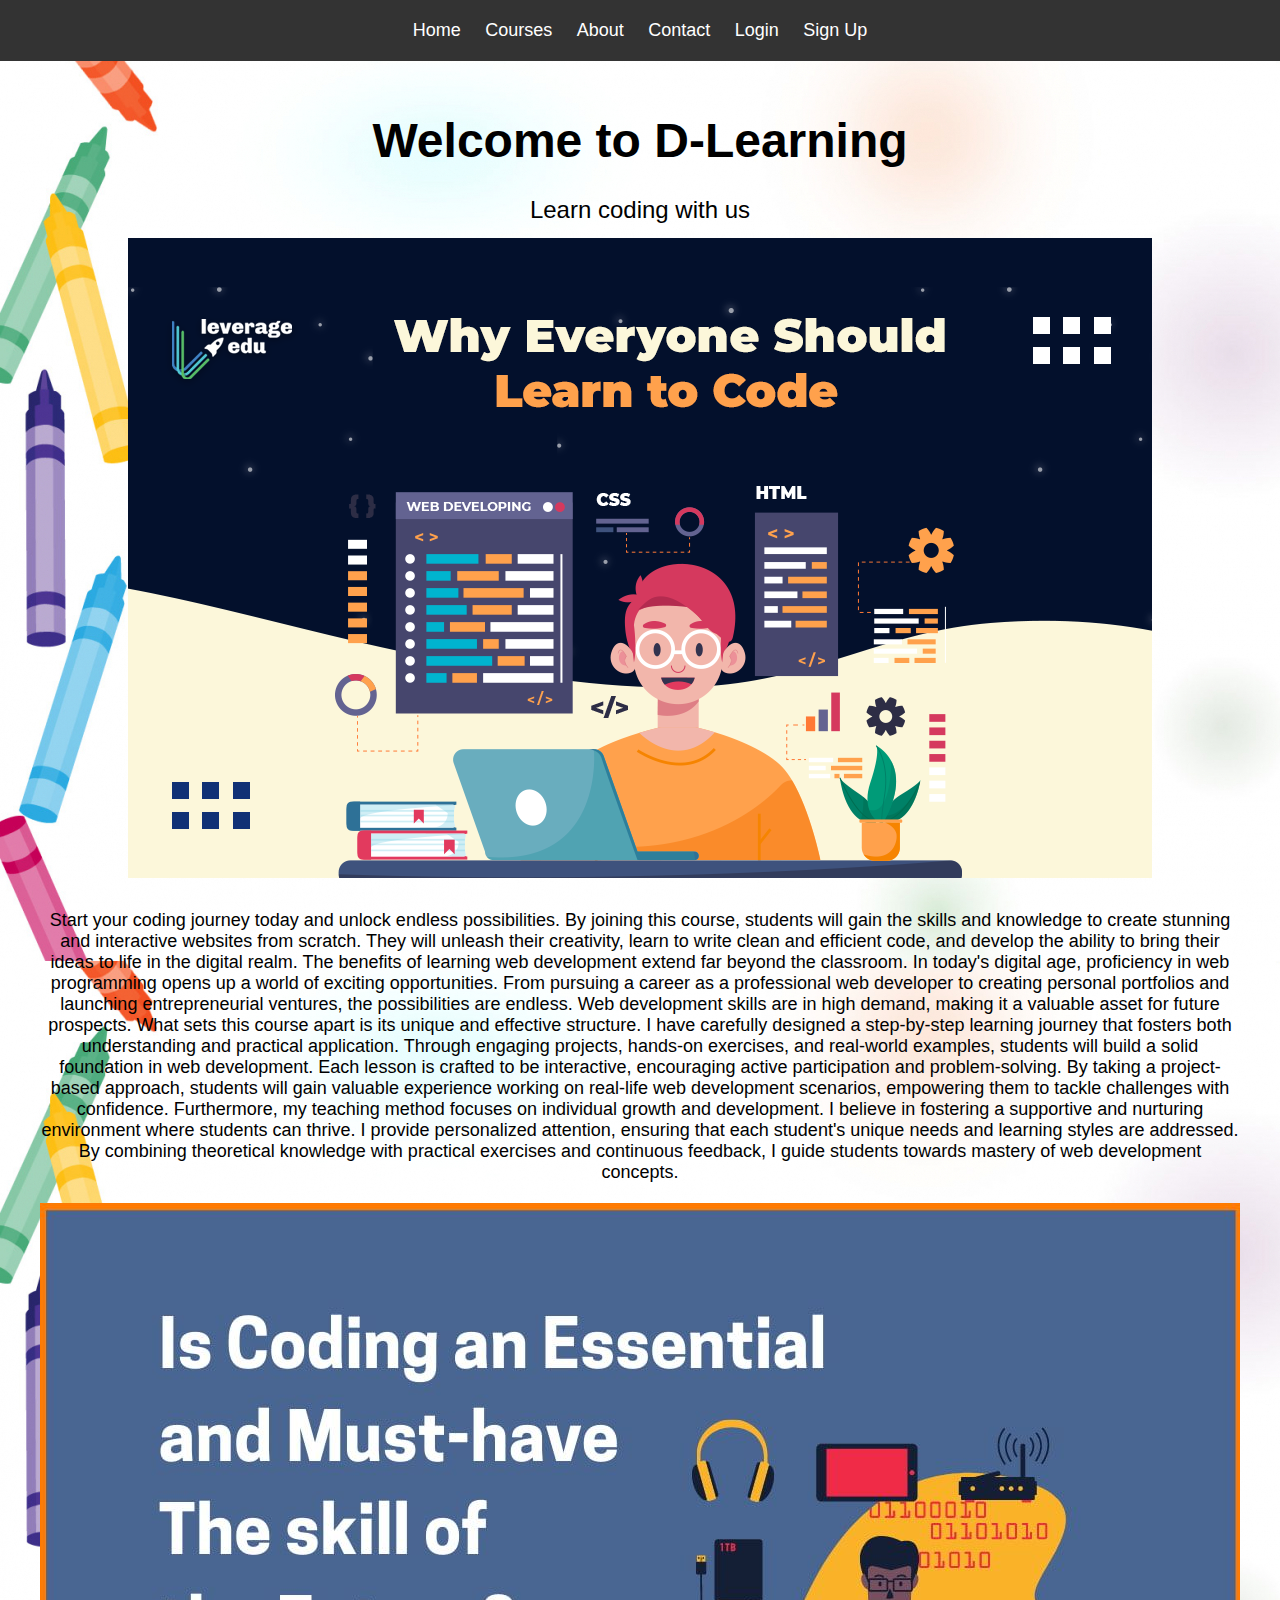
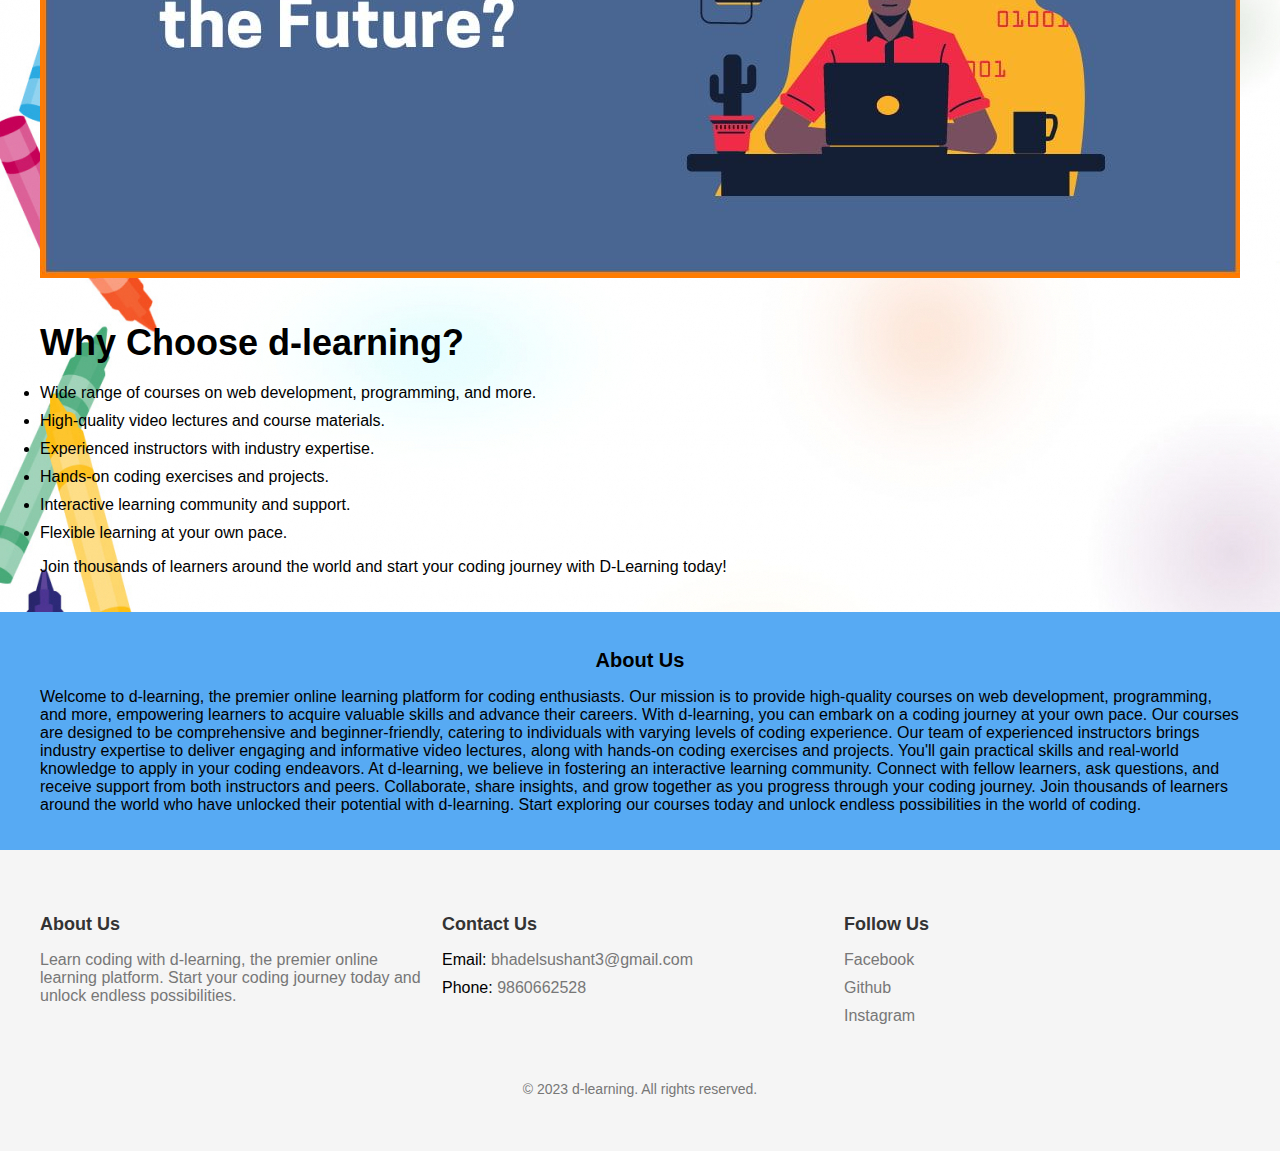
<file: index.html>
<!DOCTYPE html>
<html lang="en">

<head>
    <meta charset="UTF-8">
    <meta name="viewport" content="width=device-width, initial-scale=1.0">
    <title>D-Learning - Online Learning Platform</title>
    <link rel="stylesheet" href="style.css">
    <script src="script.js"></script>
    <link rel="stylesheet" href="https://cdnjs.cloudflare.com/ajax/libs/font-awesome/6.4.0/css/all.min.css" integrity="sha512-iecdLmaskl7CVkqkXNQ/ZH/XLlvWZOJyj7Yy7tcenmpD1ypASozpmT/E0iPtmFIB46ZmdtAc9eNBvH0H/ZpiBw==" crossorigin="anonymous" referrerpolicy="no-referrer"
    />
</head>

<body>
    <header>
        <nav>
            <ul class="navbar">
                <li><a href="#home">Home</a></li>
                <li><a href="#" onclick="toggleCourseMenu()">Courses</a>
                    <ul id="course-menu" class="dropdown-menu">


                        <li><a href="./course/web.html">HTML</a></li>
                        <li><a href="python.html">Python</a></li>
                        <li><a href="c.html">C</a></li>
                        <li><a href="java.html">JAVA</a></li>
                        <li><a href="c++.html">C++</a></li>
                        <li><a href="javascript.html">JavaScript</a></li>
                        <li><a href="css.html">CSS</a></li>


                    </ul>
                </li>
                <li><a href="#about">About</a></li>
                <li><a href="contact.html">Contact</a></li>
                <li><a href="#login">Login</a></li>
                <li><a href="#signup">Sign Up</a></li>
            </ul>
        </nav>
    </header>

    <main>
        <section id="home">
            <div class="container">
                <form action="">



                    <h1>Welcome to D-Learning
                    </h1>
                    <p class="code">Learn coding with us


                    </p>
                    <div class="images-container">
                        <img src="assest/images/2.png" alt="Coding Image 1">
                        <p class="journey">Start your coding journey today and unlock endless possibilities. By joining this course, students will gain the skills and knowledge to create stunning and interactive websites from scratch. They will unleash their creativity,
                            learn to write clean and efficient code, and develop the ability to bring their ideas to life in the digital realm. The benefits of learning web development extend far beyond the classroom. In today's digital age, proficiency
                            in web programming opens up a world of exciting opportunities. From pursuing a career as a professional web developer to creating personal portfolios and launching entrepreneurial ventures, the possibilities are endless. Web
                            development skills are in high demand, making it a valuable asset for future prospects. What sets this course apart is its unique and effective structure. I have carefully designed a step-by-step learning journey that fosters
                            both understanding and practical application. Through engaging projects, hands-on exercises, and real-world examples, students will build a solid foundation in web development. Each lesson is crafted to be interactive, encouraging
                            active participation and problem-solving. By taking a project-based approach, students will gain valuable experience working on real-life web development scenarios, empowering them to tackle challenges with confidence. Furthermore,
                            my teaching method focuses on individual growth and development. I believe in fostering a supportive and nurturing environment where students can thrive. I provide personalized attention, ensuring that each student's unique
                            needs and learning styles are addressed. By combining theoretical knowledge with practical exercises and continuous feedback, I guide students towards mastery of web development concepts.



                        </p>


                        <img src="assest/images/1.jpg" alt="Coding Image 2">
                    </div>

                    <h2 class="features">Why Choose d-learning?</h2>
                    <ul class="features-list">
                        <li>Wide range of courses on web development, programming, and more.</li>
                        <li>High-quality video lectures and course materials.</li>
                        <li>Experienced instructors with industry expertise.</li>
                        <li>Hands-on coding exercises and projects.</li>
                        <li>Interactive learning community and support.</li>
                        <li>Flexible learning at your own pace.</li>
                    </ul>
                    <p>Join thousands of learners around the world and start your coding journey with D-Learning today!</p>
            </div>
        </section>
    </main>

    <!-- Course Section-->

    <section id="course-details" style="display: none;">
        <div class="container">
            <h2 id="course-title"></h2>
            <p id="course-description"></p>
        </div>

    </section>



    <!-- About Section-->

    <section id="about">
        <div class="container">
            <h2 class="about">About Us</h2>
            <p>Welcome to d-learning, the premier online learning platform for coding enthusiasts. Our mission is to provide high-quality courses on web development, programming, and more, empowering learners to acquire valuable skills and advance their
                careers. With d-learning, you can embark on a coding journey at your own pace. Our courses are designed to be comprehensive and beginner-friendly, catering to individuals with varying levels of coding experience. Our team of experienced
                instructors brings industry expertise to deliver engaging and informative video lectures, along with hands-on coding exercises and projects. You'll gain practical skills and real-world knowledge to apply in your coding endeavors. At d-learning,
                we believe in fostering an interactive learning community. Connect with fellow learners, ask questions, and receive support from both instructors and peers. Collaborate, share insights, and grow together as you progress through your coding
                journey. Join thousands of learners around the world who have unlocked their potential with d-learning. Start exploring our courses today and unlock endless possibilities in the world of coding.
            </p>
        </div>
    </section>

    <!-- Contact Section -->
    <!--Footer-->
    <footer>
        <div class="container">
            <div class="footer-content">
                <div class="footer-column">
                    <h4>About Us</h4>
                    <p>Learn coding with d-learning, the premier online learning platform. Start your coding journey today and unlock endless possibilities.</p>
                </div>
                <div class="footer-column">
                    <h4>Contact Us</h4>
                    <ul>
                        <li>Email: <a href="mailto:bhadelsushant3@gmail.com">bhadelsushant3@gmail.com</a></li>
                        <li>Phone: <a href="tel:+919860662528">9860662528</a></li>
                    </ul>
                </div>
                <div class="footer-column">
                    <h4>Follow Us</h4>
                    <ul class="social-media-links">
                        <li><a href="https://www.facebook.com/profile.php?id=100086044917127" target="_blank">Facebook</a></li>
                        <li><a href="https://github.com/devil123-hub" target="_blank">Github</a></li>
                        <li><a href="https://www.instagram.com/bdlsushant/" target="_blank">Instagram</a></li>
                    </ul>
                </div>
            </div>
            <div class="footer-bottom">
                <p>&copy; 2023 d-learning. All rights reserved.</p>
            </div>
        </div>
    </footer>












    <script src="script.js"></script>
</body>

</html>
</file>
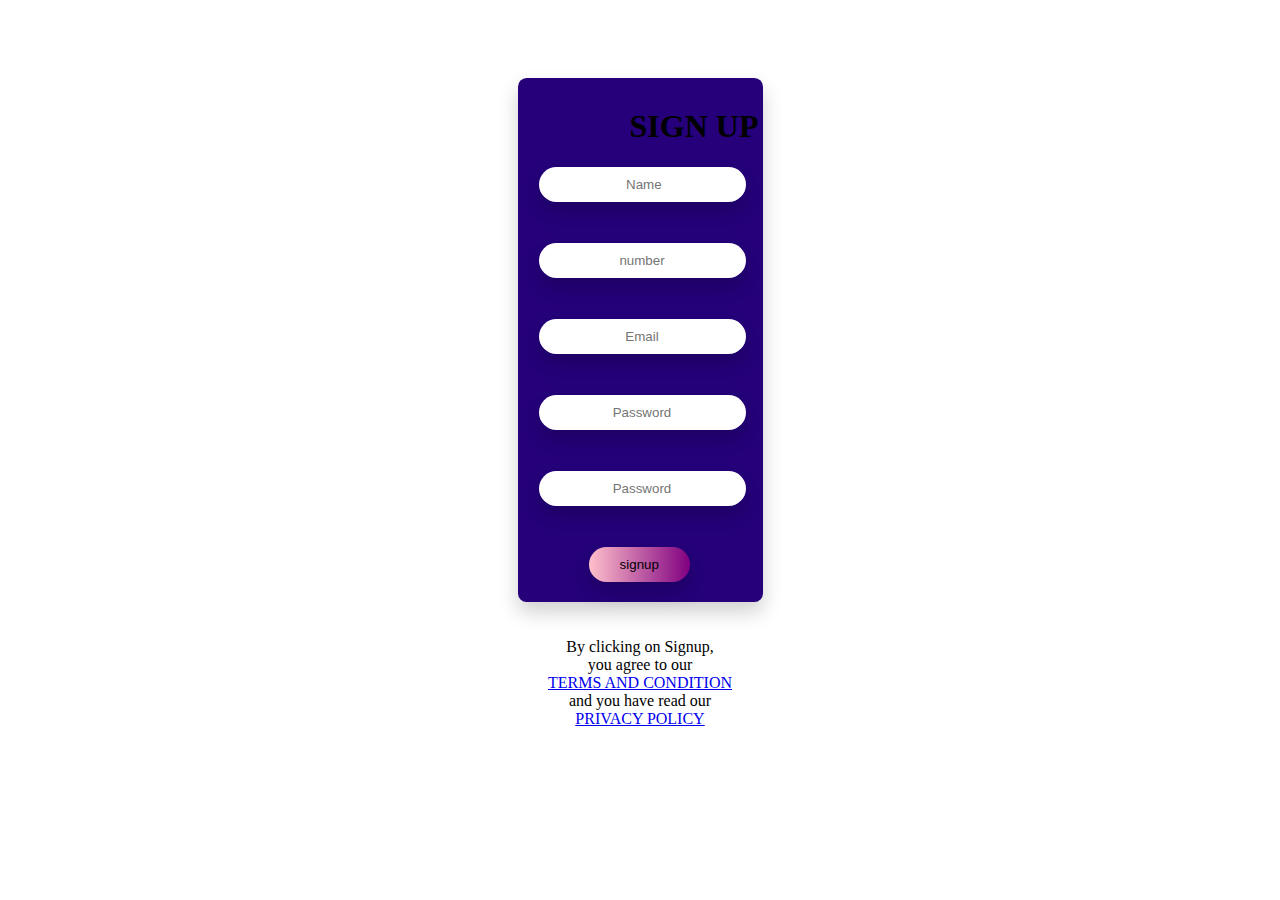
<file: signup.html>
<!DOCTYPE html>
<html lang="en">

<head>
    <meta charset="UTF-8">
    <meta name="viewport" content="width=device-width, initial-scale=1.0">
    <title>Signup</title>
    <link rel="stylesheet" href="signup.css">
</head>

<body>
    <div class="container">

        <form action="process-signup.php" method="post">
            <header class="header">
                <h1>SIGN UP</h1>
            </header>
            <div class="forms">
                <input id="name" class="form-group" name="name" type="text" placeholder=" Name">
            </div>

            <div class="forms">
                <input id="number" class="form-group" name="number" type="tel" placeholder="number">
            </div>

            <div class="forms">
                <input id="email" class="form-group" name="email" type="email" placeholder="Email">
            </div>

            <div class="forms">
                <input id="password" class="form-group" name="password" type="password" placeholder="Password">
            </div>
            <div class="forms">
                <input id="password_confirmation" class="form-group" name="password_confirmation" type="password" placeholder="Password">
            </div>

            <div class="forms">
                <button type="submit" id="signup">signup</button>
            </div>
        </form>
        <div>
            <p>By clicking on Signup,<br> you agree to our<br> <a href="#"> TERMS AND CONDITION </a><br> and you have read our<br> <a href="#"> PRIVACY POLICY </a></p>

        </div>
    </div>
</body>

</html>
</file>
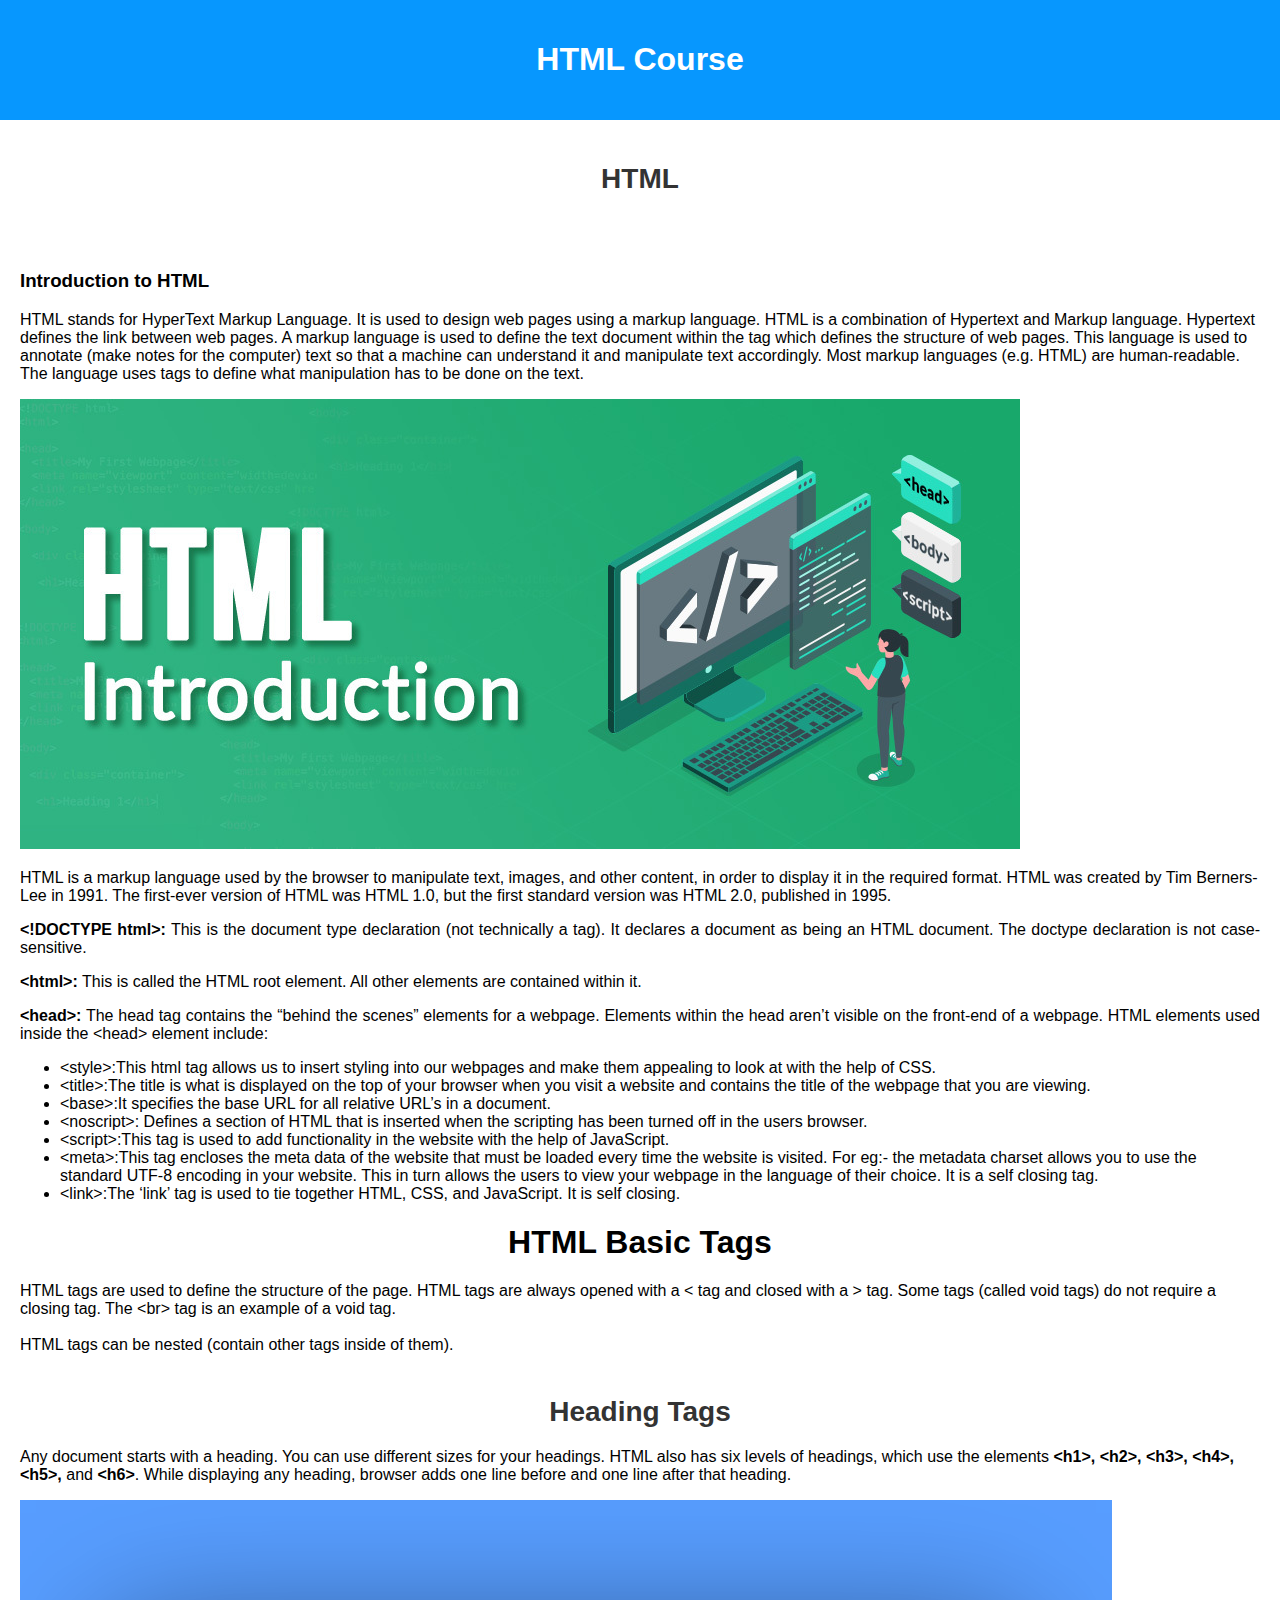
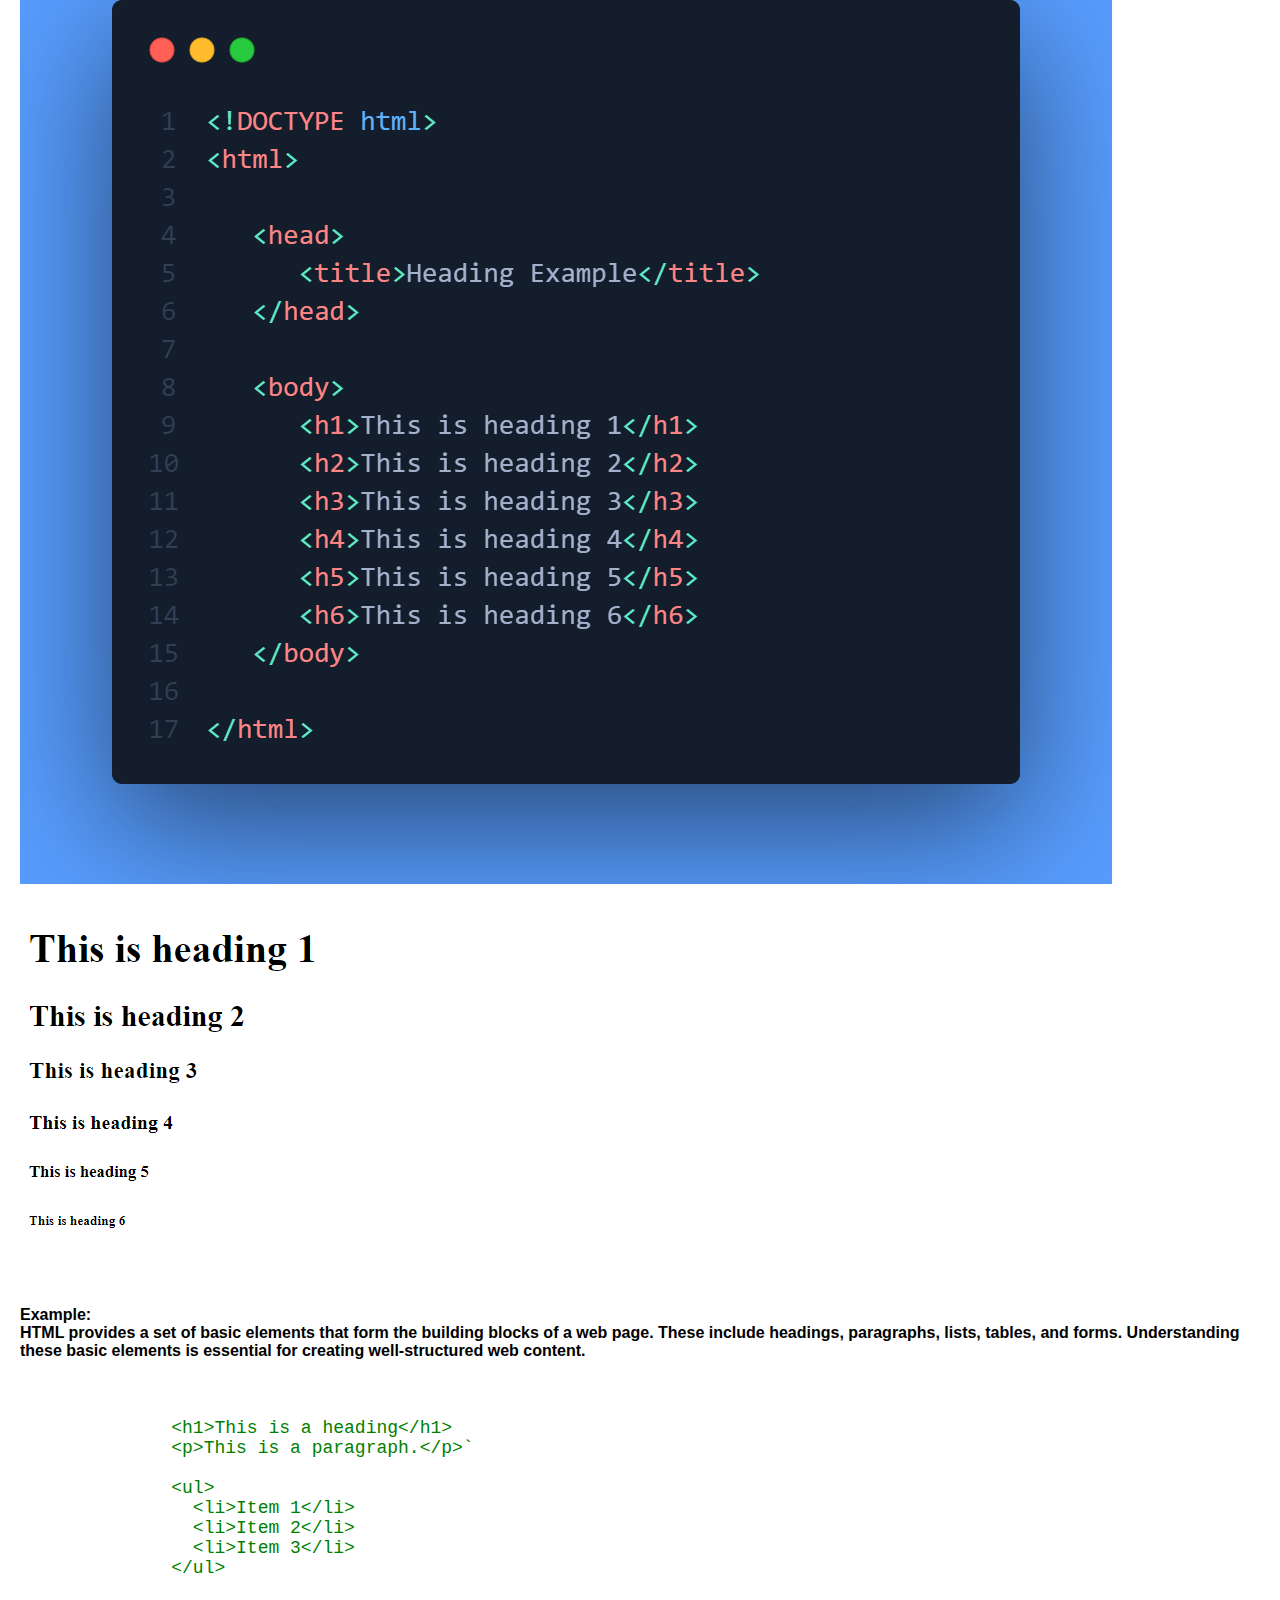
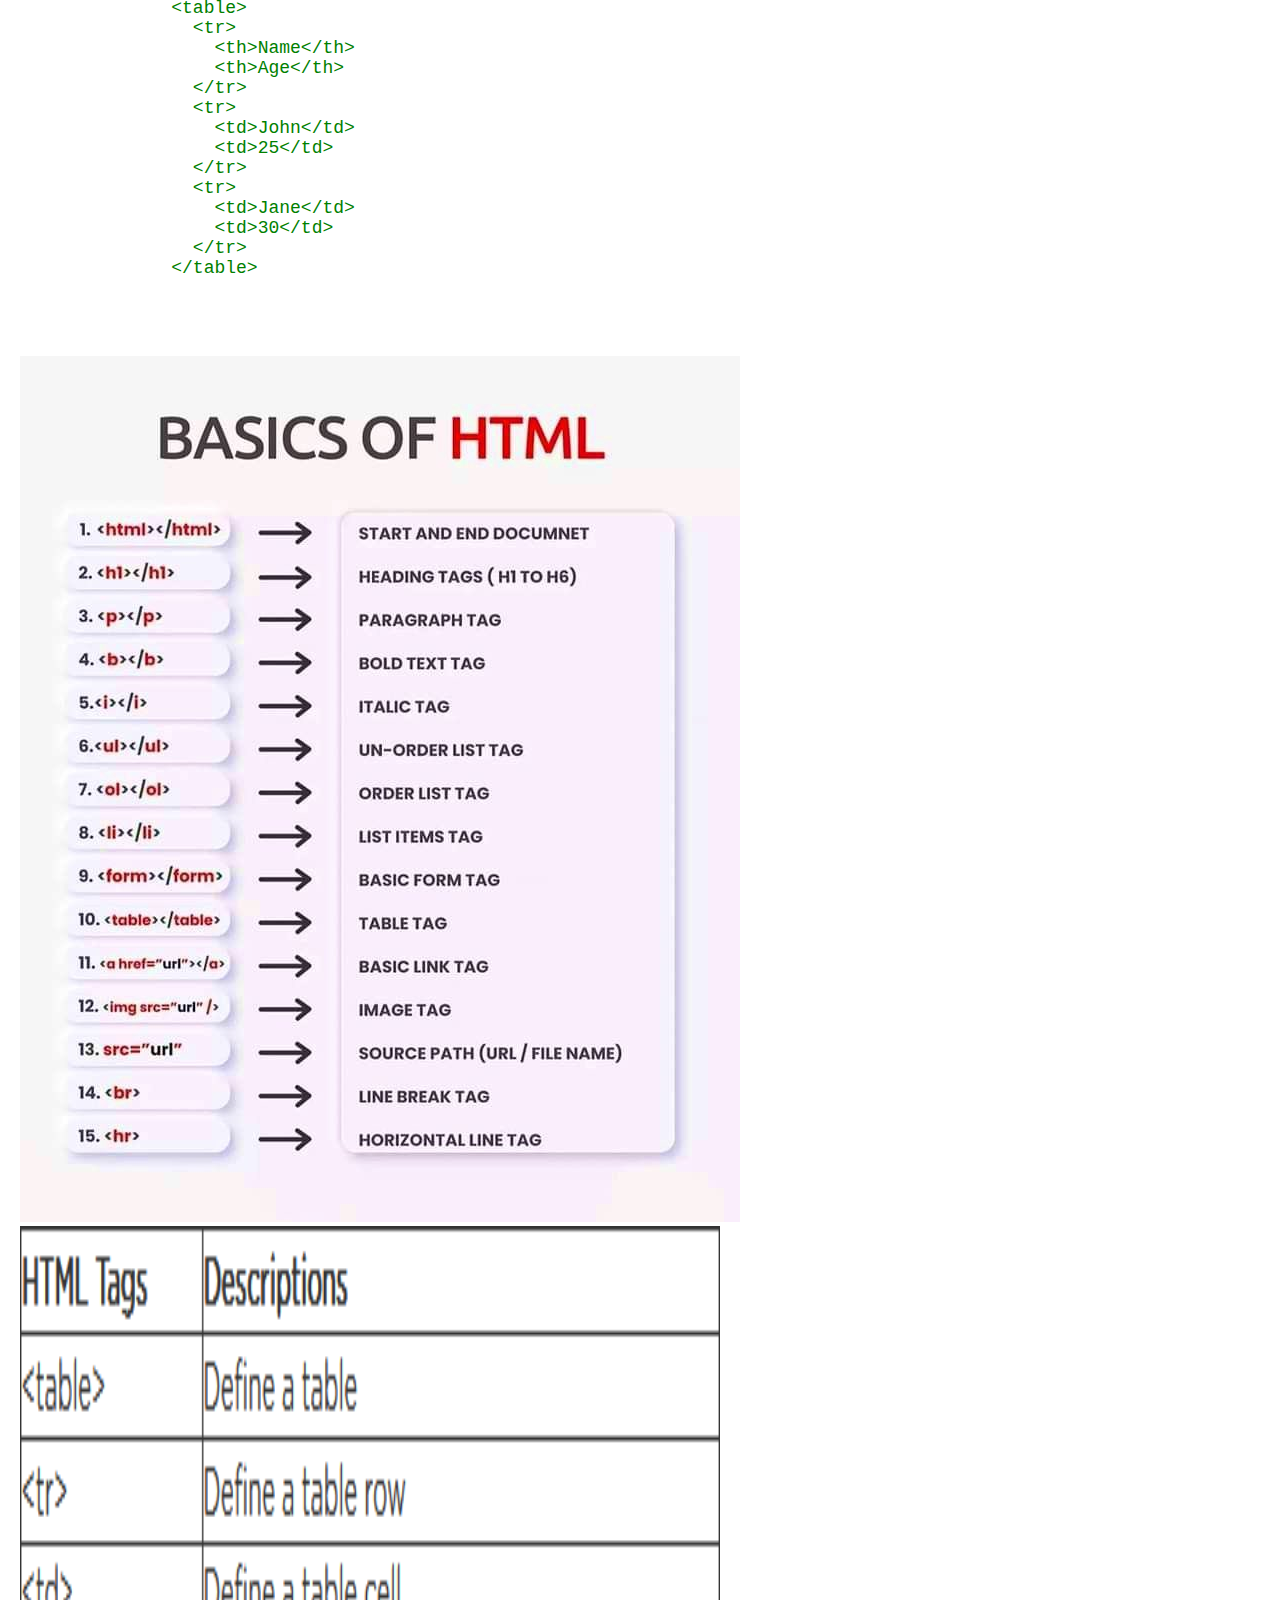
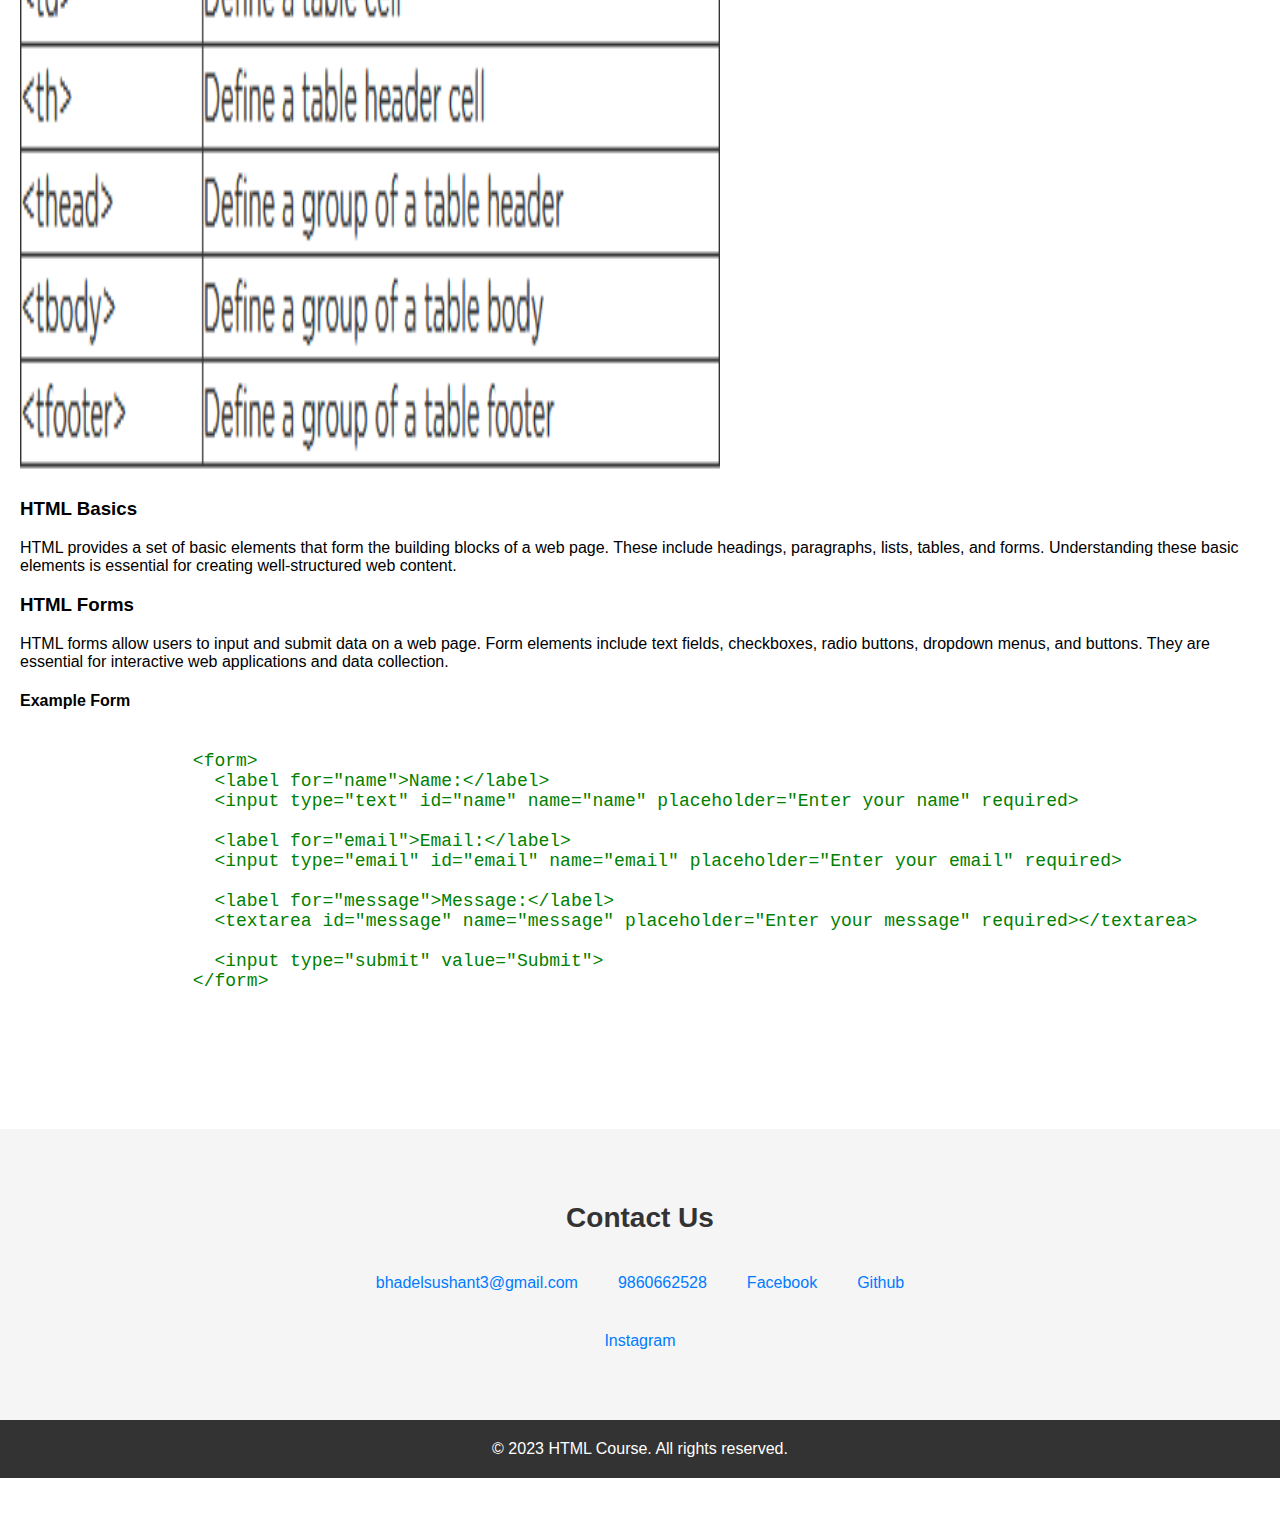
<file: web.html>
<!DOCTYPE html>
<html lang="en">

<head>
    <meta charset="UTF-8">
    <meta name="viewport" content="width=device-width, initial-scale=1.0">
    <title>HTML Course</title>
    <link rel="stylesheet" href="styles.css">

</head>

<body>
    <!-- The header section -->
    <header>
        <h1>HTML Course</h1>
    </header>

    <!-- The main content section -->
    <main>
        <h2>HTML</h2>
        <br>
        <br>
        <section>
            <h3>Introduction to HTML</h3>
            <p>HTML stands for HyperText Markup Language. It is used to design web pages using a markup language. HTML is a combination of Hypertext and Markup language. Hypertext defines the link between web pages. A markup language is used to define the
                text document within the tag which defines the structure of web pages. This language is used to annotate (make notes for the computer) text so that a machine can understand it and manipulate text accordingly. Most markup languages (e.g.
                HTML) are human-readable. The language uses tags to define what manipulation has to be done on the text.

            </p>

            <img src="assest/images/in.jpg" alt="Introduction">

            <p>HTML is a markup language used by the browser to manipulate text, images, and other content, in order to display it in the required format. HTML was created by Tim Berners-Lee in 1991. The first-ever version of HTML was HTML 1.0, but the first
                standard version was HTML 2.0, published in 1995.


            </p>
            <p style="text-align:justify"><strong>&lt;!DOCTYPE html&gt;</strong><strong>:</strong> This is the document type declaration (not technically a tag). It declares a document as being an HTML document. The doctype declaration is not case-sensitive.</p>
            <p style="text-align:justify"><strong>&lt;html&gt;</strong></a><strong>:</strong> This is called the HTML root element. All other elements are contained within it.</p>
            <p style="text-align:justify"><strong>&lt;head&gt;</strong></a><strong>:</strong> The head tag contains the “behind the scenes” elements for a webpage. Elements within the head aren’t visible on the front-end of a webpage. HTML elements used inside the &lt;head&gt; element
                include:&nbsp;
            </p>
            <ul>
                <li>&lt;style&gt;:This html tag allows us to insert styling into our webpages and make them appealing to look at with the help of CSS.</li>
                <li>&lt;title&gt;:The title is what is displayed on the top of your browser when you visit a website and contains the title of the webpage that you are viewing.</li>
                <li>&lt;base&gt;:It specifies the base URL for all relative URL’s in a document.</li>
                <li>&lt;noscript&gt;: Defines a section of HTML that is inserted when the scripting has been turned off in the users browser.</li>
                <li>&lt;script&gt;:This tag is used to add functionality in the website with the help of JavaScript.</li>
                <li>&lt;meta&gt;:This tag encloses the meta data of the website that must be loaded every time the website is visited. For eg:- the metadata charset allows you to use the standard UTF-8 encoding in your website. This in turn allows the users
                    to view your webpage in the language of their choice. It is a self closing tag.</li>
                <li>&lt;link&gt;:The ‘link’ tag is used to tie together HTML, CSS, and JavaScript. It is self closing.</li>
            </ul>



        </section>

        <section>
            <h1>HTML Basic Tags</h1>
            <p>HTML tags are used to define the structure of the page. HTML tags are always opened with a &lt; tag and closed with a &gt; tag. Some tags (called void tags) do not require a closing tag. The &lt;br&gt; tag is an example of a void tag.
                <br>

                <br> HTML tags can be nested (contain other tags inside of them).
                <br>
                <br>

                <h2>Heading Tags</h2>
                <p>Any document starts with a heading. You can use different sizes for your headings. HTML also has six levels of headings, which use the elements <b>&lt;h1&gt;, &lt;h2&gt;, &lt;h3&gt;, &lt;h4&gt;, &lt;h5&gt;,</b> and <b>&lt;h6&gt;</b>. While
                    displaying any heading, browser adds one line before and one line after that heading.</p>

                <img src="assest/images/h1.png" alt="heading">
                <br>
                <br>


                <img src="assest/images/he.png" alt="code" height="">
                <br>
                <b>Example: <br>
                    HTML provides a set of basic elements that form the building blocks of a web page. These include headings, paragraphs, lists, tables, and forms. Understanding these basic elements is essential for creating well-structured web content.
              
                </b>

                <pre><code>
              
              &lt;h1&gt;This is a heading&lt;/h1&gt;
              &lt;p&gt;This is a paragraph.&lt;/p&gt;`
              
              &lt;ul&gt;
                &lt;li&gt;Item 1&lt;/li&gt;
                &lt;li&gt;Item 2&lt;/li&gt;
                &lt;li&gt;Item 3&lt;/li&gt;
              &lt;/ul&gt;
              
              &lt;table&gt;
                &lt;tr&gt;
                  &lt;th&gt;Name&lt;/th&gt;
                  &lt;th&gt;Age&lt;/th&gt;
                &lt;/tr&gt;
                &lt;tr&gt;
                  &lt;td&gt;John&lt;/td&gt;
                  &lt;td&gt;25&lt;/td&gt;
                &lt;/tr&gt;
                &lt;tr&gt;
                  &lt;td&gt;Jane&lt;/td&gt;
                  &lt;td&gt;30&lt;/td&gt;
                &lt;/tr&gt;
              &lt;/table&gt;
              
              
            </code></pre>

                <img src="assest/images/tags.jpg" alt="html tags">
                <img src="assest/images/tables.png" alt="tables" height="850px" width="700px">
        </section>


        <section>
            <h3> HTML Basics</h3>
            <p>HTML provides a set of basic elements that form the building blocks of a web page. These include headings, paragraphs, lists, tables, and forms. Understanding these basic elements is essential for creating well-structured web content.</p>



        </section>

        <section>
            <h3> HTML Forms</h3>
            <p>HTML forms allow users to input and submit data on a web page. Form elements include text fields, checkboxes, radio buttons, dropdown menus, and buttons. They are essential for interactive web applications and data collection.</p>

            <h4>Example Form</h4>
            <pre>
              <code>
                &lt;form&gt;
                  &lt;label for="name"&gt;Name:&lt;/label&gt;
                  &lt;input type="text" id="name" name="name" placeholder="Enter your name" required&gt;
                  
                  &lt;label for="email"&gt;Email:&lt;/label&gt;
                  &lt;input type="email" id="email" name="email" placeholder="Enter your email" required&gt;
                  
                  &lt;label for="message"&gt;Message:&lt;/label&gt;
                  &lt;textarea id="message" name="message" placeholder="Enter your message" required&gt;&lt;/textarea&gt;
                  
                  &lt;input type="submit" value="Submit"&gt;
                &lt;/form&gt;
              </code> 
              
              
        
            </pre>
        </section>

    </main>

    <section id="contact">
        <div class="container">
            <h2>Contact Us</h2>
            <div class="contact-info">
                <div class="contact-item">
                    <i class="fas fa-envelope"></i>
                    <p><a href="mailto:bhadelsushant3@gmail.com">bhadelsushant3@gmail.com</a></p>
                </div>
                <div class="contact-item">
                    <i class="fas fa-phone"></i>
                    <p><a href="tel:+9779860662528">9860662528</a></p>
                </div>
                <div class="contact-item">
                    <i class="fab fa-facebook"></i>
                    <p><a href="https://www.facebook.com/profile.php?id=100086044917127">Facebook</a></p>
                </div>
                <div class="contact-item">
                    <i class="fab fa-github"></i>
                    <p><a href="https://github.com/devil123-hub">Github</a></p>
                </div>
                <div class="contact-item">
                    <i class="fab fa-instagram"></i>
                    <p><a href="https://www.instagram.com/bdlsushant/">Instagram</a></p>
                </div>
            </div>
        </div>
    </section>



    <!-- The footer section -->
    <footer>
        &copy; 2023 HTML Course. All rights reserved.
    </footer>
</body>

</html>
</file>
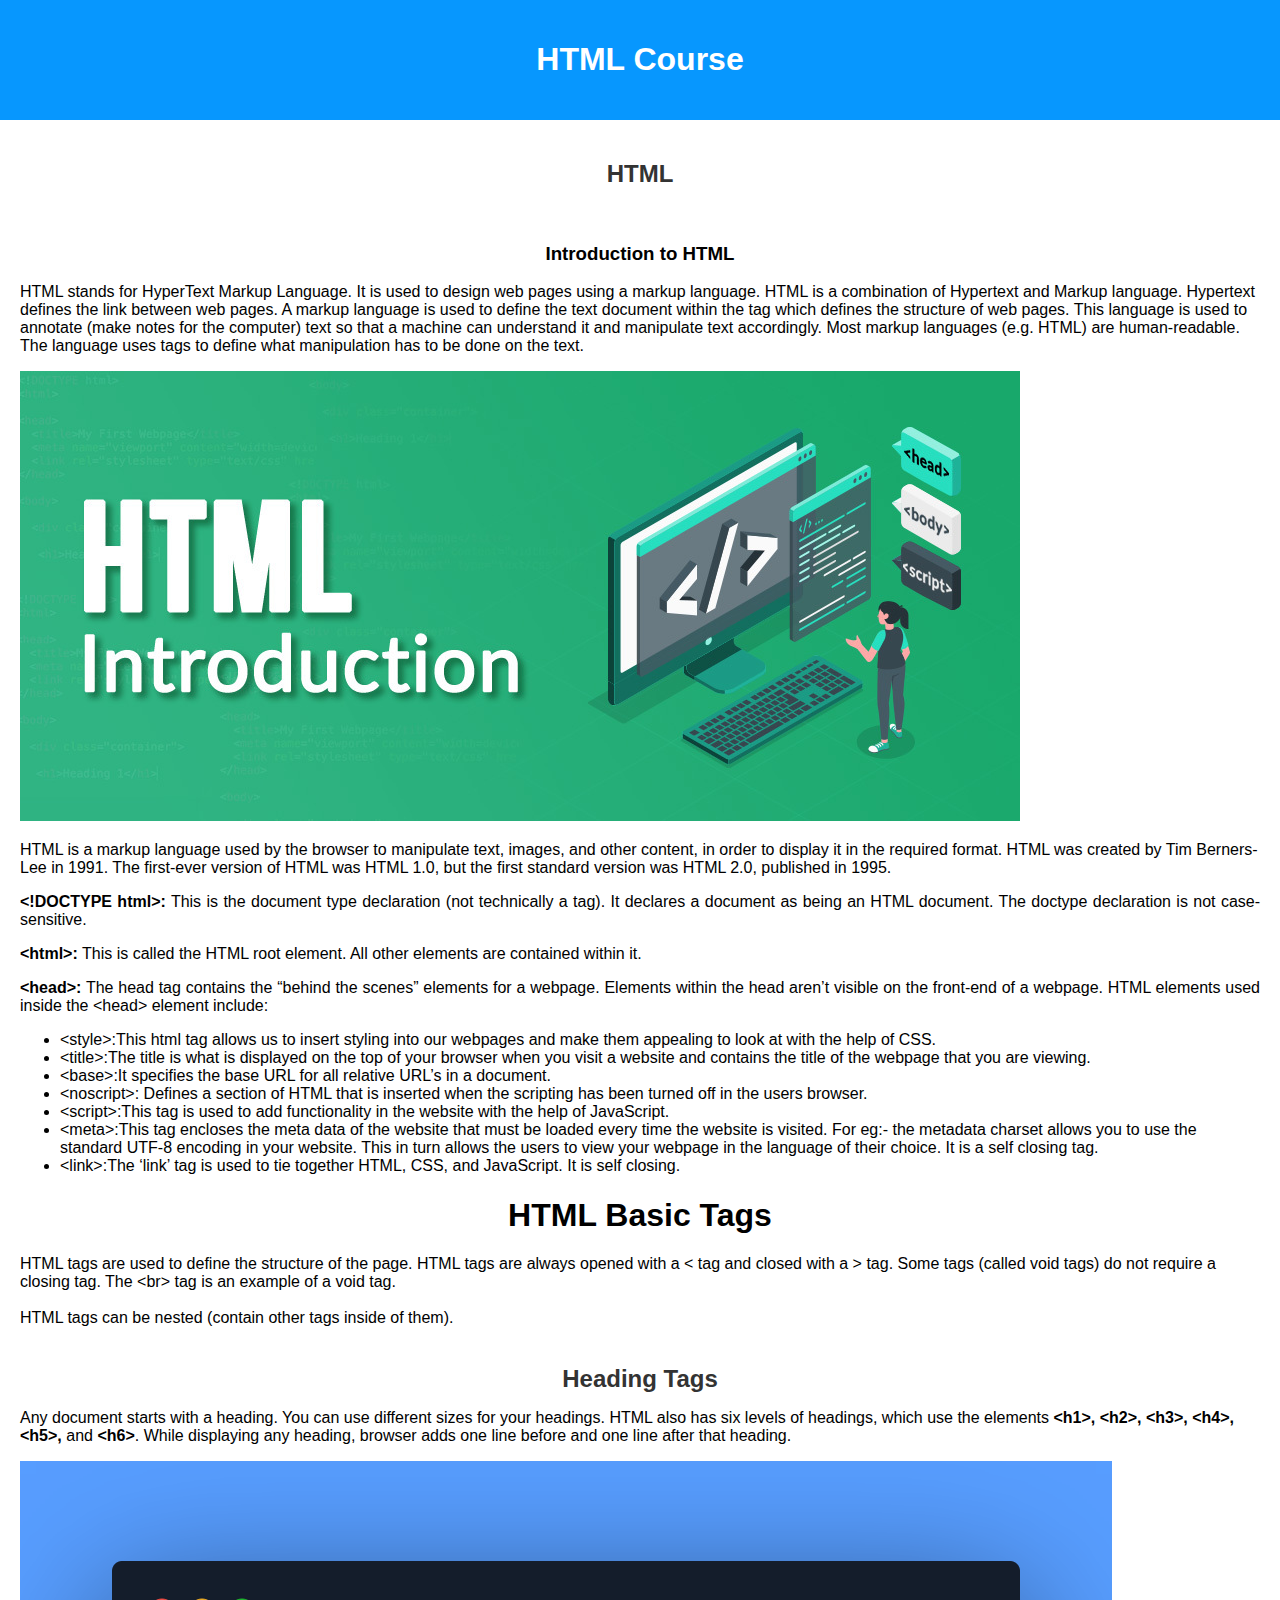
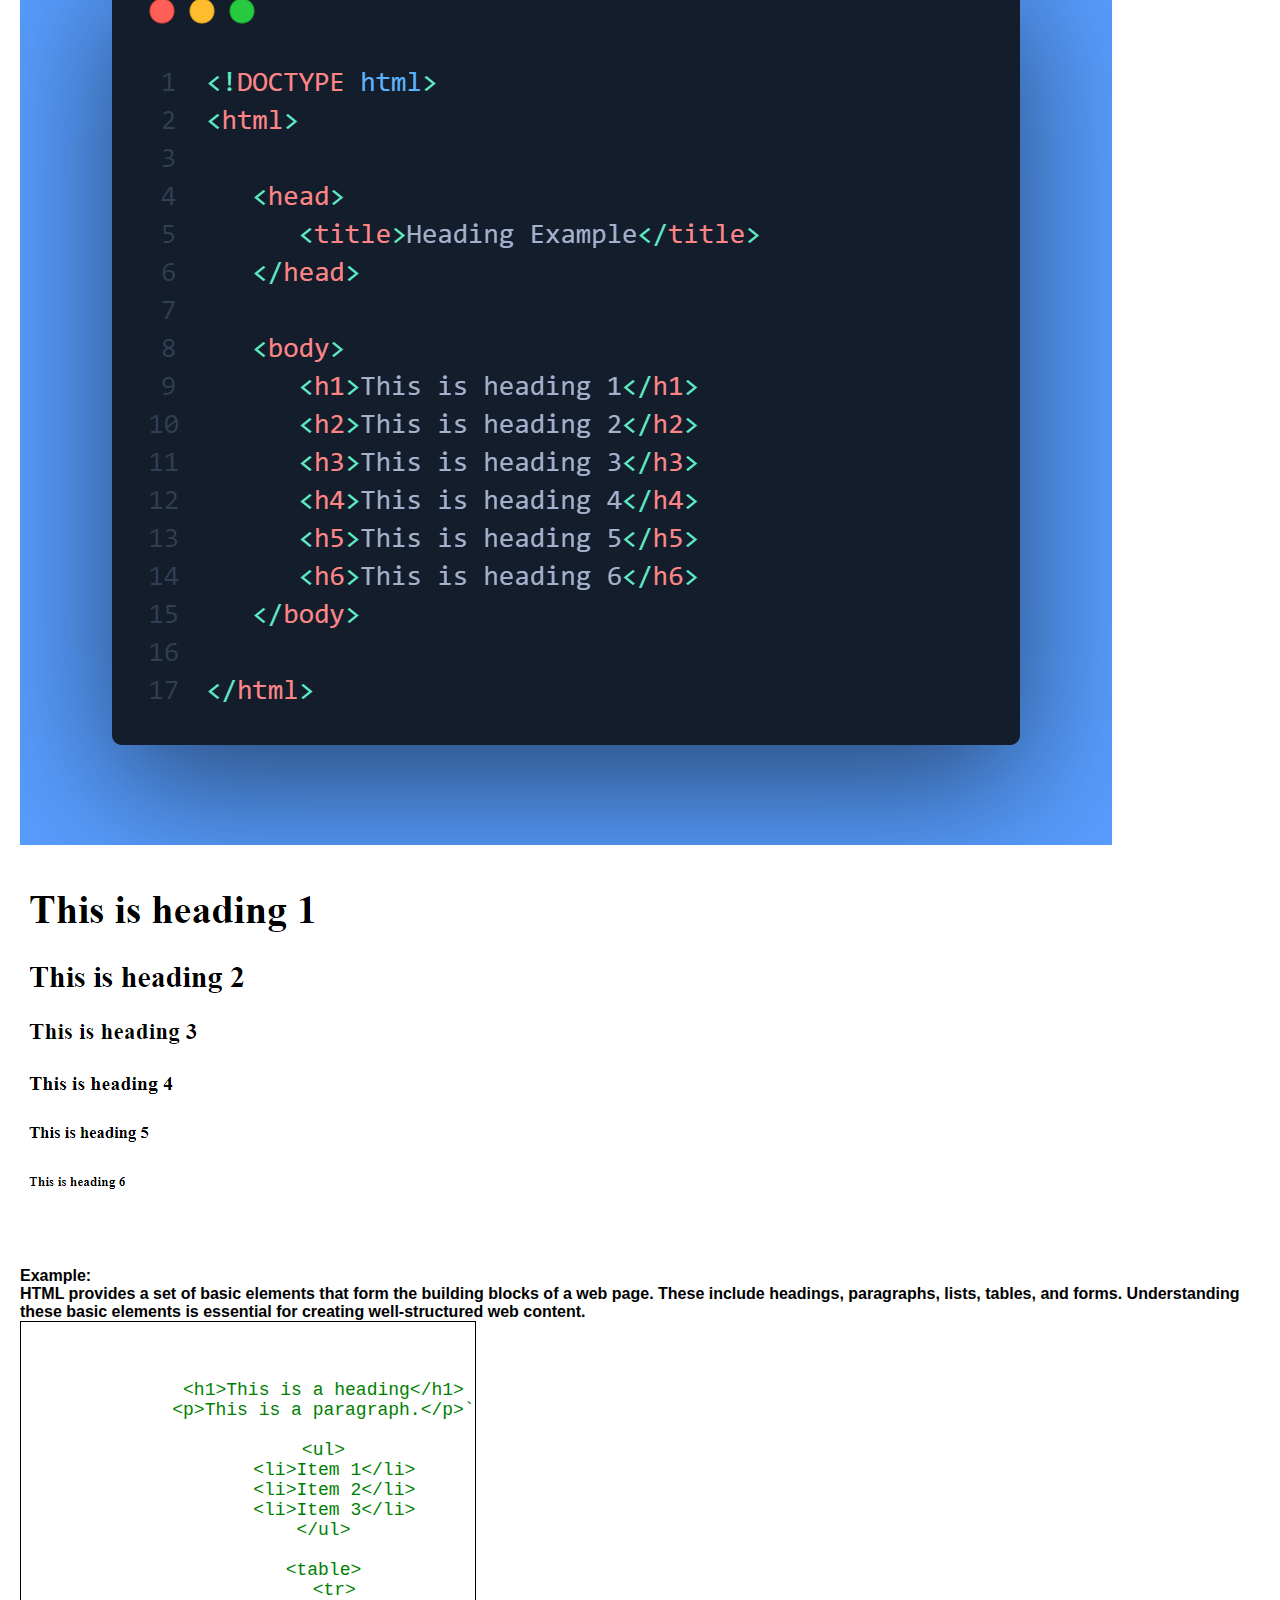
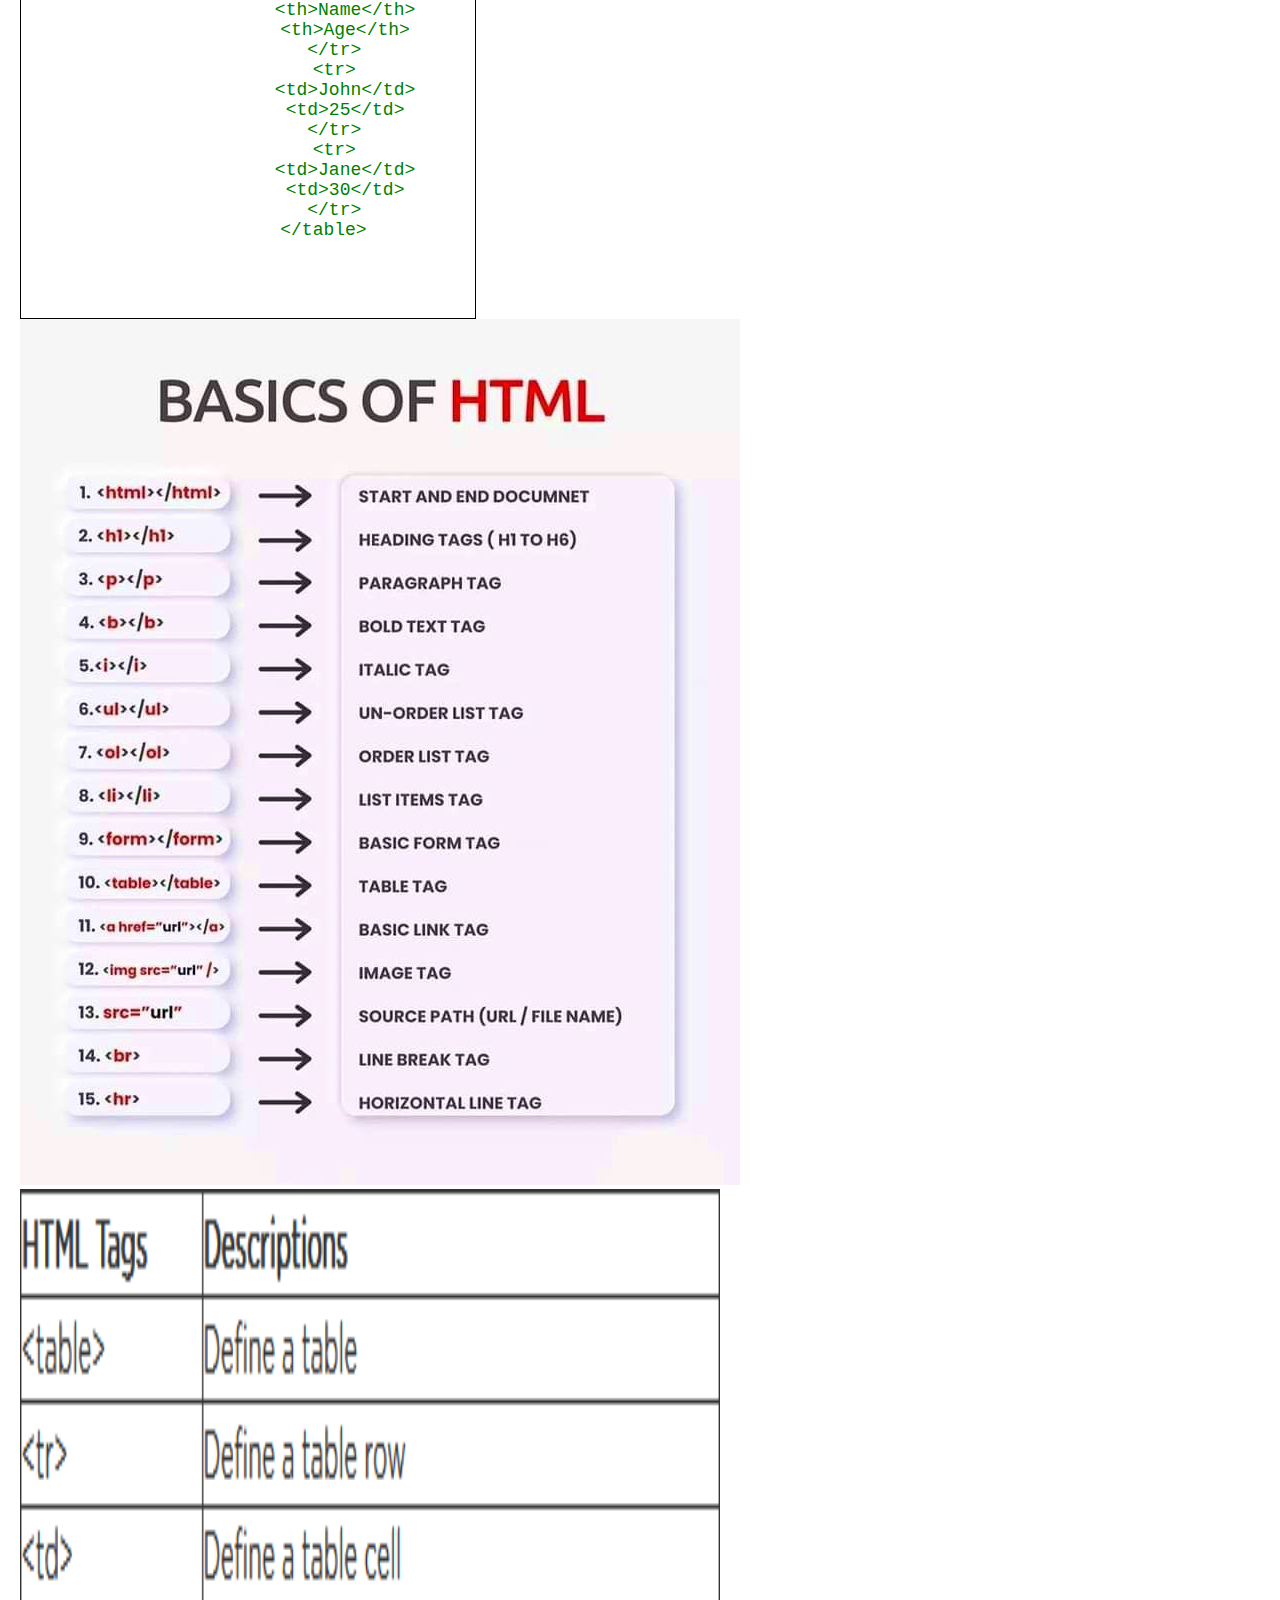
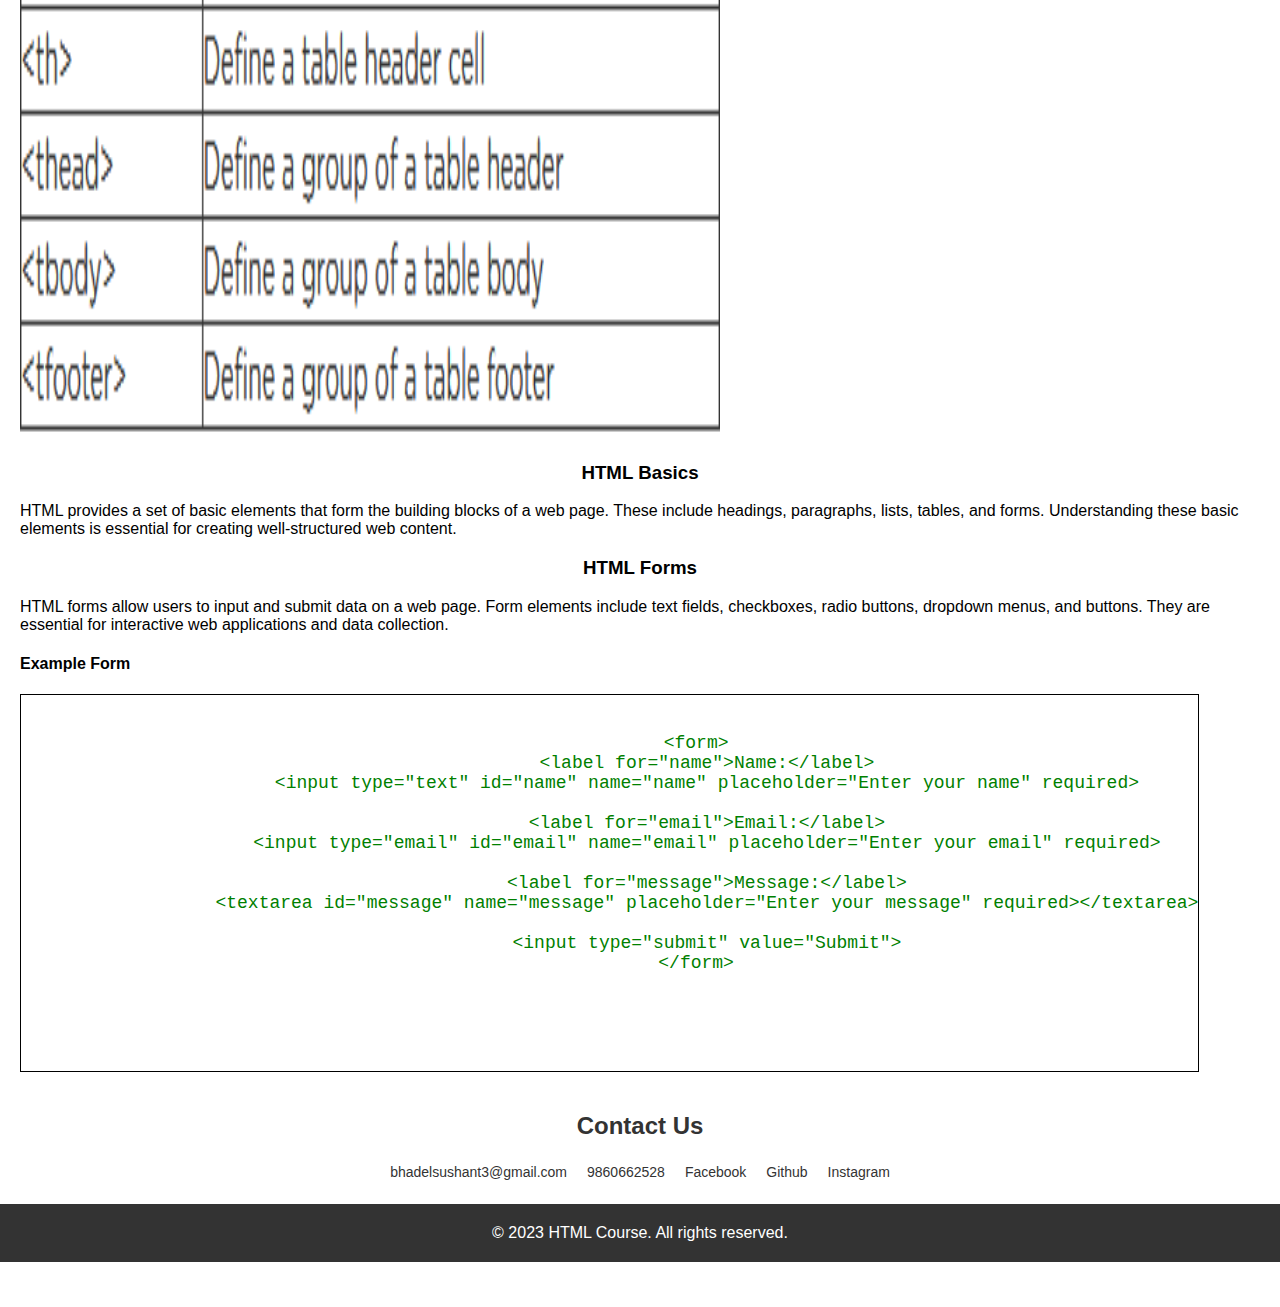
<file: course/web.html>
<!DOCTYPE html>
<html lang="en">

<head>
    <meta charset="UTF-8">
    <meta name="viewport" content="width=device-width, initial-scale=1.0">
    <title>HTML Course</title>
    <link rel="stylesheet" href="styles.css">

</head>

<body>
    <!-- The header section -->
    <header>
        <h1>HTML Course</h1>
    </header>

    <!-- The main content section -->
    <main>
        <h2>HTML</h2>
        <br>
        <br>
        <section>
            <h3>Introduction to HTML</h3>
            <p>HTML stands for HyperText Markup Language. It is used to design web pages using a markup language. HTML is a combination of Hypertext and Markup language. Hypertext defines the link between web pages. A markup language is used to define the
                text document within the tag which defines the structure of web pages. This language is used to annotate (make notes for the computer) text so that a machine can understand it and manipulate text accordingly. Most markup languages (e.g.
                HTML) are human-readable. The language uses tags to define what manipulation has to be done on the text.

            </p>

            <img src="in.jpg" alt="Introduction">

            <p>HTML is a markup language used by the browser to manipulate text, images, and other content, in order to display it in the required format. HTML was created by Tim Berners-Lee in 1991. The first-ever version of HTML was HTML 1.0, but the first
                standard version was HTML 2.0, published in 1995.


            </p>
            <p style="text-align:justify"><strong>&lt;!DOCTYPE html&gt;</strong><strong>:</strong> This is the document type declaration (not technically a tag). It declares a document as being an HTML document. The doctype declaration is not case-sensitive.</p>
            <p style="text-align:justify"><strong>&lt;html&gt;</strong></a><strong>:</strong> This is called the HTML root element. All other elements are contained within it.</p>
            <p style="text-align:justify"><strong>&lt;head&gt;</strong></a><strong>:</strong> The head tag contains the “behind the scenes” elements for a webpage. Elements within the head aren’t visible on the front-end of a webpage. HTML elements used inside the &lt;head&gt; element
                include:&nbsp;
            </p>
            <ul>
                <li>&lt;style&gt;:This html tag allows us to insert styling into our webpages and make them appealing to look at with the help of CSS.</li>
                <li>&lt;title&gt;:The title is what is displayed on the top of your browser when you visit a website and contains the title of the webpage that you are viewing.</li>
                <li>&lt;base&gt;:It specifies the base URL for all relative URL’s in a document.</li>
                <li>&lt;noscript&gt;: Defines a section of HTML that is inserted when the scripting has been turned off in the users browser.</li>
                <li>&lt;script&gt;:This tag is used to add functionality in the website with the help of JavaScript.</li>
                <li>&lt;meta&gt;:This tag encloses the meta data of the website that must be loaded every time the website is visited. For eg:- the metadata charset allows you to use the standard UTF-8 encoding in your website. This in turn allows the users
                    to view your webpage in the language of their choice. It is a self closing tag.</li>
                <li>&lt;link&gt;:The ‘link’ tag is used to tie together HTML, CSS, and JavaScript. It is self closing.</li>
            </ul>



        </section>

        <section>
            <h1>HTML Basic Tags</h1>
            <p>HTML tags are used to define the structure of the page. HTML tags are always opened with a &lt; tag and closed with a &gt; tag. Some tags (called void tags) do not require a closing tag. The &lt;br&gt; tag is an example of a void tag.
                <br>

                <br> HTML tags can be nested (contain other tags inside of them).
                <br>
                <br>

                <h2>Heading Tags</h2>
                <p>Any document starts with a heading. You can use different sizes for your headings. HTML also has six levels of headings, which use the elements <b>&lt;h1&gt;, &lt;h2&gt;, &lt;h3&gt;, &lt;h4&gt;, &lt;h5&gt;,</b> and <b>&lt;h6&gt;</b>. While
                    displaying any heading, browser adds one line before and one line after that heading.</p>

                <img src="h1.png" alt="heading">
                <br>
                <br>


                <img src="he.png" alt="code" height="">
                <br>
                <b>Example: <br>
                    HTML provides a set of basic elements that form the building blocks of a web page. These include headings, paragraphs, lists, tables, and forms. Understanding these basic elements is essential for creating well-structured web content.
              
                </b>
                <div class="container">
                    <div class="code1">
                        <pre><code>
              
              &lt;h1&gt;This is a heading&lt;/h1&gt;
              &lt;p&gt;This is a paragraph.&lt;/p&gt;`
              
              &lt;ul&gt;
                &lt;li&gt;Item 1&lt;/li&gt;
                &lt;li&gt;Item 2&lt;/li&gt;
                &lt;li&gt;Item 3&lt;/li&gt;
              &lt;/ul&gt;
              
              &lt;table&gt;
                &lt;tr&gt;
                  &lt;th&gt;Name&lt;/th&gt;
                  &lt;th&gt;Age&lt;/th&gt;
                &lt;/tr&gt;
                &lt;tr&gt;
                  &lt;td&gt;John&lt;/td&gt;
                  &lt;td&gt;25&lt;/td&gt;
                &lt;/tr&gt;
                &lt;tr&gt;
                  &lt;td&gt;Jane&lt;/td&gt;
                  &lt;td&gt;30&lt;/td&gt;
                &lt;/tr&gt;
              &lt;/table&gt;
              
              
            </code></pre>

                    </div>
                </div>

                <img src="tags.jpg" alt="">
                <img src="tables.png" alt="tables" height="850px" width="700px">
        </section>


        <section>
            <h3> HTML Basics</h3>
            <p>HTML provides a set of basic elements that form the building blocks of a web page. These include headings, paragraphs, lists, tables, and forms. Understanding these basic elements is essential for creating well-structured web content.</p>



        </section>

        <section>
            <h3> HTML Forms</h3>
            <p>HTML forms allow users to input and submit data on a web page. Form elements include text fields, checkboxes, radio buttons, dropdown menus, and buttons. They are essential for interactive web applications and data collection.</p>

            <h4>Example Form</h4>
            <div class="container">
                <div class="code1">
                    <pre>
              <code>
                &lt;form&gt;
                  &lt;label for="name"&gt;Name:&lt;/label&gt;
                  &lt;input type="text" id="name" name="name" placeholder="Enter your name" required&gt;
                  
                  &lt;label for="email"&gt;Email:&lt;/label&gt;
                  &lt;input type="email" id="email" name="email" placeholder="Enter your email" required&gt;
                  
                  &lt;label for="message"&gt;Message:&lt;/label&gt;
                  &lt;textarea id="message" name="message" placeholder="Enter your message" required&gt;&lt;/textarea&gt;
                  
                  &lt;input type="submit" value="Submit"&gt;
                &lt;/form&gt;
              </code> 
              </<div>
                
              </div>
              
        
            </pre>
        </section>

    </main>

    <section id="contact">
        <div class="container">
            <h2>Contact Us</h2>
            <div class="contact-info">
                <div class="contact-item">
                    <i class="fas fa-envelope"></i>
                    <p><a href="mailto:bhadelsushant3@gmail.com">bhadelsushant3@gmail.com</a></p>
                </div>
                <div class="contact-item">
                    <i class="fas fa-phone"></i>
                    <p><a href="tel:+9779860662528">9860662528</a></p>
                </div>
                <div class="contact-item">
                    <i class="fab fa-facebook"></i>
                    <p><a href="https://www.facebook.com/profile.php?id=100086044917127">Facebook</a></p>
                </div>
                <div class="contact-item">
                    <i class="fab fa-github"></i>
                    <p><a href="https://github.com/devil123-hub">Github</a></p>
                </div>
                <div class="contact-item">
                    <i class="fab fa-instagram"></i>
                    <p><a href="https://www.instagram.com/bdlsushant/">Instagram</a></p>
                </div>
            </div>
        </div>
    </section>



    <!-- The footer section -->
    <footer>
        &copy; 2023 HTML Course. All rights reserved.
    </footer>
</body>

</html>
</file>
<file: style.css>
/* Body */

body {
    font-family: Arial, sans-serif;
    background-color: #f7f7f7;
    margin: 0;
    padding: 0;
}


/* Header */

header {
    background-color: #333;
    color: #fff;
    padding: 20px;
}

.navbar {
    list-style: none;
    margin: 0;
    padding: 0;
    text-align: center;
}

.navbar li {
    display: inline-block;
    margin: 0 10px;
}

.navbar li a {
    color: #fff;
    text-decoration: none;
    font-size: 18px;
}

.navbar li a:hover {
    color: #f9c453;
}


/* Main Content */

main {
    padding: 20px;
    background-image: url("assest/images/temp2.jpg");
}

.container {
    max-width: 960px;
    margin: 0 auto;
}

h1 {
    font-size: 48px;
    color: #000000;
    margin-bottom: 20px;
    text-align: center;
}

.journey {
    font-size: 18px;
    margin-bottom: 20px;
    color: #000000;
}

.code {
    font-size: 24px;
    color: #000000;
    line-height: 1.5;
    margin-bottom: 10px;
    text-align: center;
}

.features {
    font-size: 36px;
    color: #000000;
    margin-bottom: 20px;
}

.features-list {
    margin: 0;
    padding: 0;
}

.features-list li {
    margin-bottom: 10px;
}

.images-container {
    text-align: center;
    margin-bottom: 20px;
}

.images-container img {
    max-width: 100%;
    height: auto;
    margin-bottom: 10px;
}


/* Course Section */

.dropdown-menu {
    display: none;
    position: absolute;
    background-color: #000000;
    min-width: 160px;
    box-shadow: 0px 8px 16px 0px rgb(255, 255, 255);
    z-index: 1;
    padding: 0;
    list-style: none;
    overflow-y: scroll;
    max-height: 200px;
}

.dropdown-menu li {
    display: block;
    padding: 10px;
}

.dropdown-menu li:hover {
    background-color: #006ee3;
}

.navbar li:hover .dropdown-menu {
    display: block;
}


/* About Section */

#about {
    background-color: #57aaf3;
    padding: 20px;
}

.about {
    text-align: center;
    color: #000000;
    font-size: 20px;
}

.bookmark {
    display: flex;
    width: 100%;
    align-items: center;
    justify-content: center;
}


/* Contact Section */


/* footer */

footer {
    background-color: #f5f5f5;
    padding: 40px 0;
}

.container {
    max-width: 1200px;
    margin: 0 auto;
    padding: 0 20px;
}

.footer-content {
    display: flex;
    flex-wrap: wrap;
    justify-content: space-between;
}

.footer-column {
    width: 33%;
    margin-bottom: 20px;
}

.footer-column h4 {
    color: #333;
    font-size: 18px;
    font-weight: bold;
    margin-bottom: 10px;
}

.footer-column p {
    color: #777;
}

.footer-column ul {
    list-style: none;
    padding: 0;
}

.footer-column ul li {
    margin-bottom: 10px;
}

.footer-column ul li a {
    color: #777;
    text-decoration: none;
}

.footer-column ul li a:hover {
    color: #e80078;
}

.footer-bottom {
    margin-top: 20px;
    text-align: center;
}

.footer-bottom p {
    color: #777;
    font-size: 14px;
}
</file>
<file: signup.css>
* *::before,
*::after {
    box-sizing: border-box;
}

body {
    display: grid;
    font-family: "Poppins";
    background: hsl(187, 0%, 100%);
    background-size: cover;
    background-repeat: no-repeat;
    background-position: center;
}

header {
    width: 245px;
    height: 50px;
    padding-left: 3em;
    padding-top: 9px;
    margin-bottom: 10px;
    margin-left: 6px;
}

.header>h1 {
    justify-self: center;
    color: rgb(0, 0, 0);
}

.container {
    justify-item: center;
    padding: 10px;
    margin: 3.125rem auto 0 auto;
}

form {
    background: hsl(258, 100%, 24%);
    box-shadow: 0 10px 20px rgba(0, 0, 0, 0.19);
    border-radius: 0.54em;
    margin-top: 10px;
    width: 245px;
}

.forms {
    padding: 20px;
    margin: 1px;
}

.form-group {
    text-align: center;
    color: rgb(255, 0, 0);
}

input {
    text-align: center;
    border-radius: 20px;
    border: none;
    background: ;
    padding-bottom: 10px;
    padding-top: 10px;
    color: rgb(0, 0, 0);
    box-shadow: 0 10px 20px rgba(0, 0, 0, 0.19);
    width: 100%;
}

button {
    border: none;
    border-radius: 20px;
    padding-right: 20px;
    padding-left: 20px;
    margin-left: 50px;
    padding-bottom: 10px;
    padding-top: 10px;
    width: 50%;
    height: 50%;
    cursor: pointer;
    color: rgb(0, 0, 0);
    background: linear-gradient(90deg, pink, purple);
    box-shadow: 0 10px 20px rgba(0, 0, 0, 0.19);
}

p {
    text-align: center;
    padding-top: 20px;
}
</file>
<file: styles.css>
body {
      font-family: Arial, sans-serif;
      margin: 0;
      padding: 0;
  }
  
  header {
      background-color: #0797fe;
      color: #fff;
      padding: 20px;
      text-align: center;
  }
  
  main {
      padding: 20px;
  }
  
  h2 {
      text-align: center;
      color: black;
      font-size: 28px;
      margin-bottom: auto;
  }
  
  h1 {
      text-align: center;
  }
  
  p {
      color: black;
  }
  
  pre {
      font-size: 18px;
      color: green;
  }
  
  #contact {
      background-color: #f5f5f5;
      padding: 50px;
      text-align: center;
  }
  
  .container {
      max-width: 600px;
      margin: 0 auto;
  }
  
  h2 {
      font-size: 28px;
      color: #333;
      margin-bottom: 20px;
  }
  
  .contact-info {
      display: flex;
      flex-wrap: wrap;
      justify-content: center;
  }
  
  .contact-item {
      margin: 20px;
      text-align: center;
  }
  
  .contact-item i {
      font-size: 24px;
      color: #007bff;
      margin-bottom: 10px;
  }
  
  .contact-item p {
      font-size: 16px;
      color: #333;
      margin: 0;
  }
  
  .contact-item a {
      color: #007bff;
      text-decoration: none;
  }
  
  .contact-item a:hover {
      text-decoration: underline;
  }
  
  footer {
      background-color: #333;
      color: #fff;
      padding: 20px;
      text-align: center;
  }
</file>
<file: course/styles.css>
body {
      font-family: Arial, sans-serif;
      margin: 0;
      padding: 0;
  }
  
  header {
      background-color: #0797fe;
      color: #fff;
      padding: 20px;
      text-align: center;
  }
  
  main {
      padding: 20px;
  }
  
  h2 {
      text-align: center;
      color: black;
      font-size: 28px;
      margin-bottom: auto;
  }
  
  h3 {
      text-align: center;
  }
  
  h1 {
      text-align: center;
  }
  
  p {
      color: black;
  }
  
  pre {
      font-size: 18px;
      text-align: center;
      color: green;
  }
  
  footer {
      background-color: #333;
      color: #fff;
      padding: 20px;
      text-align: center;
  }
  
  .container {
      width: 100%;
      align-items: center;
      justify-content: center;
  }
  
  .code1 {
      border: 1px solid black;
      width: fit-content;
      display: flex;
  }
  
  .container {
      text-align: center;
  }
  
  h2 {
      font-size: 24px;
      color: #333;
  }
  
  .contact-info {
      display: flex;
      justify-content: center;
      align-items: center;
  }
  
  .contact-item {
      margin: 10px;
      text-align: center;
  }
  
  .contact-item i {
      font-size: 20px;
      margin-bottom: 5px;
  }
  
  .contact-item p {
      font-size: 14px;
  }
  
  .contact-item a {
      text-decoration: none;
      color: #333;
  }
  
  .contact-item a:hover {
      text-decoration: underline;
  }
</file>
